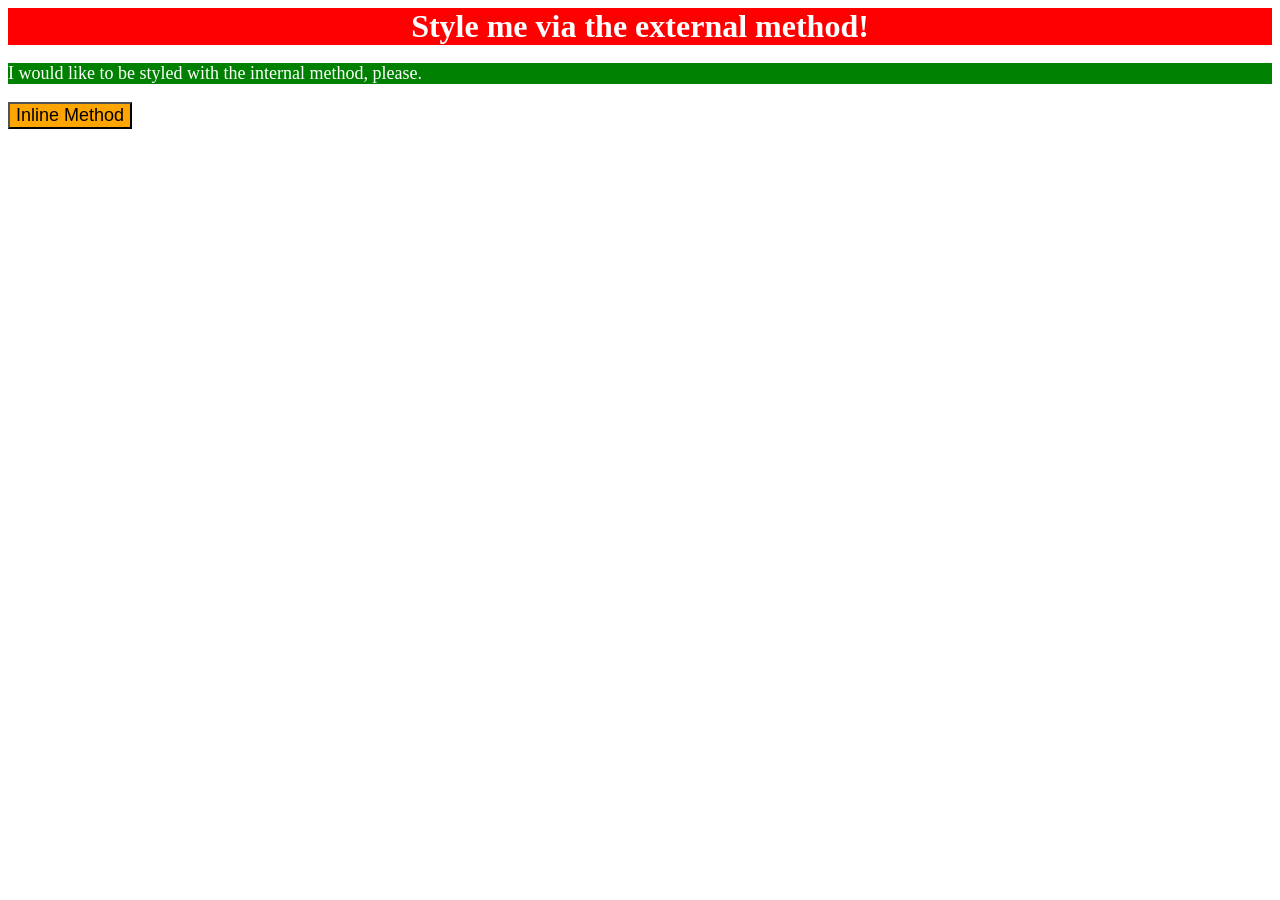
<file: foundations/intro-to-css/01-css-methods/index.html>
<!DOCTYPE html>
<html lang="en">
  <head>
    <link rel="stylesheet" href="styles.css">
    <meta charset="UTF-8">
    <meta http-equiv="X-UA-Compatible" content="IE=edge">
    <meta name="viewport" content="width=device-width, initial-scale=1.0">
    <title>Methods for Adding CSS</title>
    <style>
      p {
        background-color: green; color: white; 
        font-size: 18px;
      }
    </style>
  </head>
  <body>
    <div>Style me via the external method!</div>
    <p>I would like to be styled with the internal method, please.</p>
    <button style="background-color: orange; font-size: 18px;">Inline Method</button>
  </body>
</html>
</file>
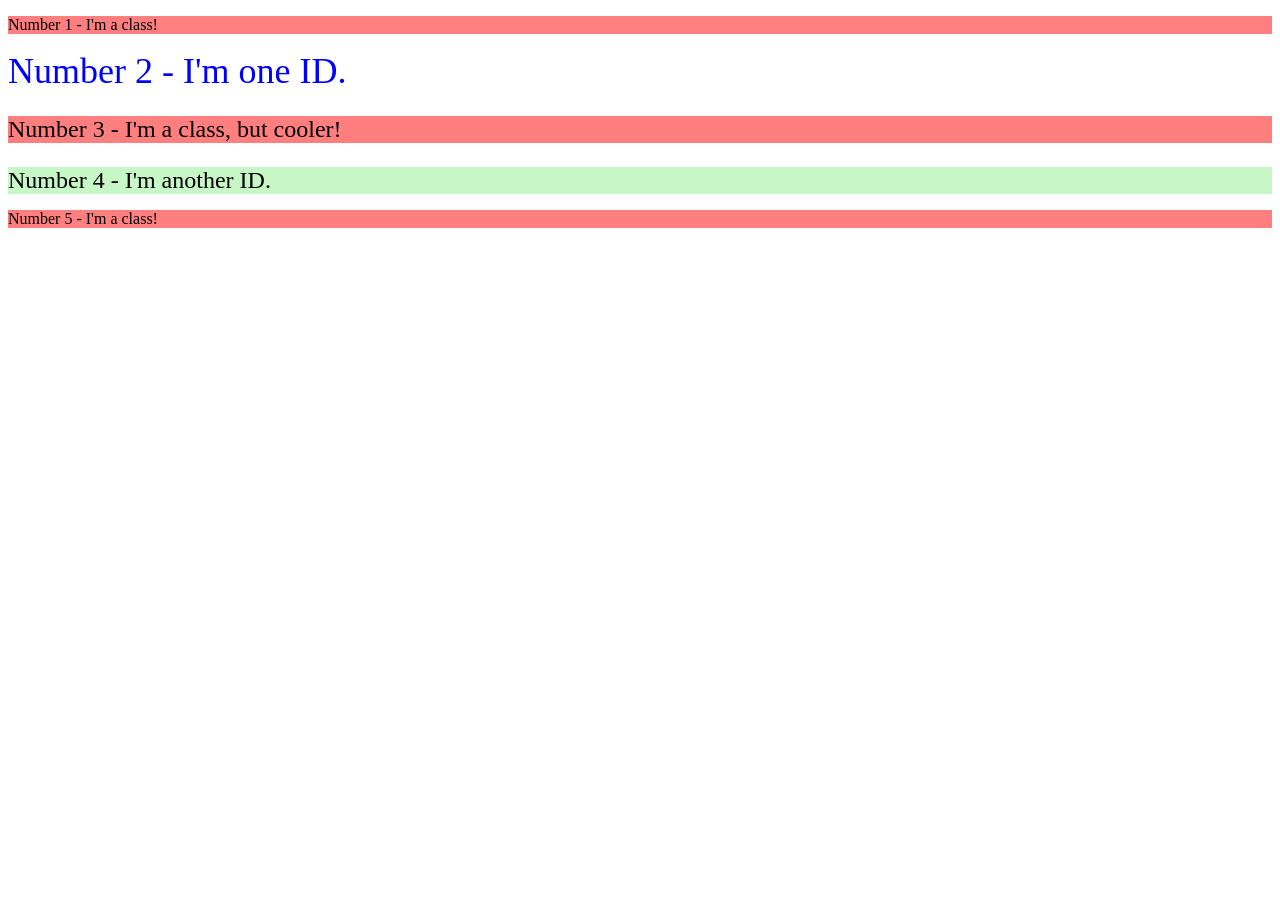
<file: foundations/intro-to-css/02-class-id-selectors/index.html>
<!DOCTYPE html>
<html lang="en">
  <head>
    <meta charset="UTF-8">
    <meta http-equiv="X-UA-Compatible" content="IE=edge">
    <meta name="viewport" content="width=device-width, initial-scale=1.0">
    <title>Class and ID Selectors</title>
    <link rel="stylesheet" href="style.css">
  </head>
  <body>
    <p>Number 1 - I'm a class!</p>
    <div id="second">Number 2 - I'm one ID.</div>
    <p class="big-font">Number 3 - I'm a class, but cooler!</p>
    <div id="light-green">Number 4 - I'm another ID.</div>
    <p>Number 5 - I'm a class!</p>
  </body>
</html>
</file>
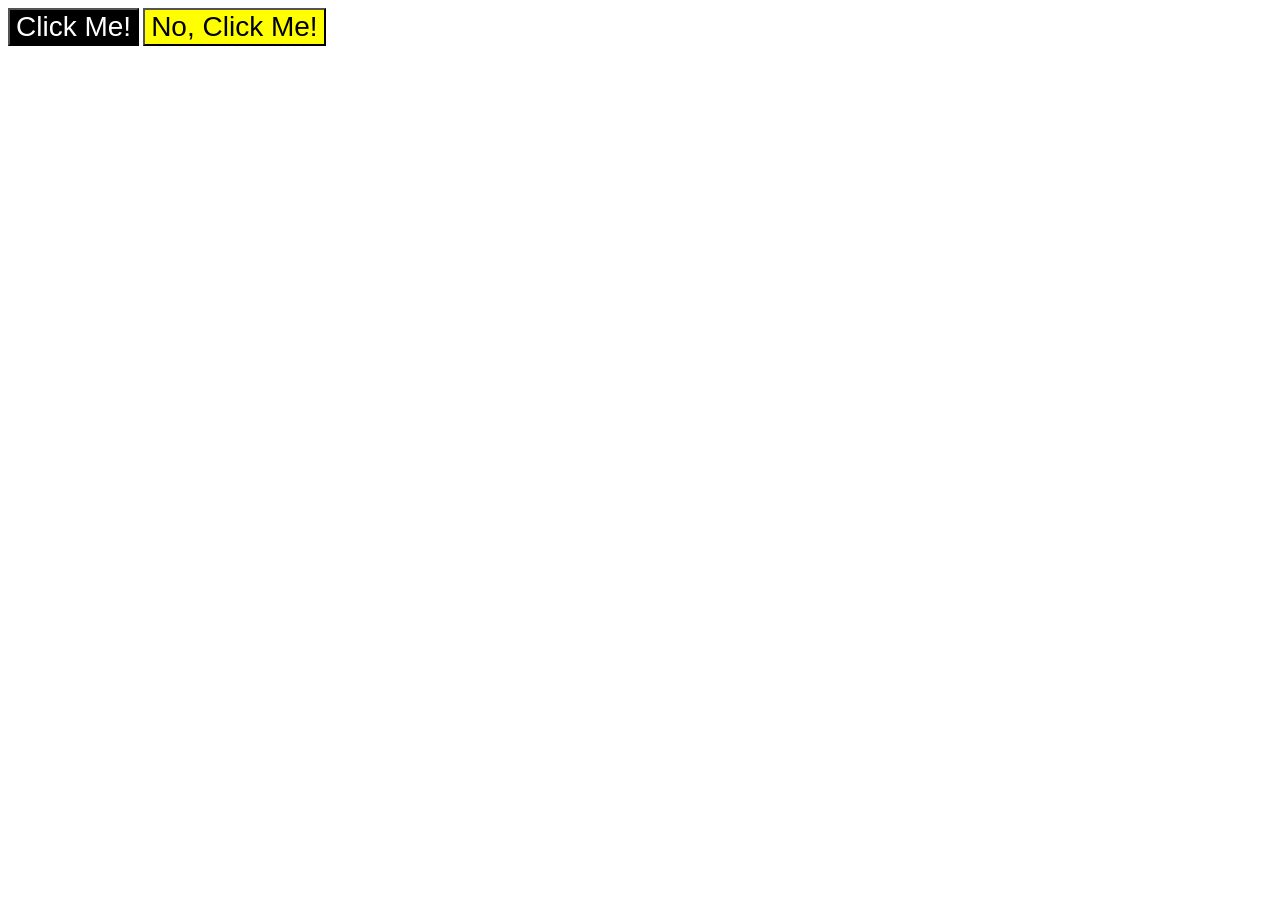
<file: foundations/intro-to-css/03-grouping-selectors/index.html>
<!DOCTYPE html>
<html lang="en">
  <head>
    <meta charset="UTF-8">
    <meta http-equiv="X-UA-Compatible" content="IE=edge">
    <meta name="viewport" content="width=device-width, initial-scale=1.0">
    <title>Grouping Selectors</title>
    <link rel="stylesheet" href="style.css">
  </head>
  <body>
    <button class="fonts black-white">Click Me!</button>
    <button class="yellow">No, Click Me!</button>
  </body>
</html>
</file>
<file: foundations/intro-to-css/01-css-methods/styles.css>
div {
    background-color: red; 
    color: white; font-size: 32px; 
    text-align: center; font-weight: bold;
}
</file>
<file: foundations/intro-to-css/02-class-id-selectors/style.css>
/* Add CSS Styling */

p {
    background-color: #ff000080;
    font: Verdana, sans-serif, "DejaVu Sans";
}
#second {
    color: blue;
    font-size: 36px;
}
.big-font {
    font-size: 24px;
}
#light-green {
    background-color: #90ee9080;
    font-size: 24px;
}
</file>
<file: foundations/intro-to-css/03-grouping-selectors/style.css>
/* Add CSS Styling */
button {
    font: Helvetica, "Times New Roman", sans-serif;
    font-size: 28px;
}
.black-white{
    background-color: black;
    color: white;
}
.yellow {
    background-color: rgb(255, 255, 0)
}
</file>
